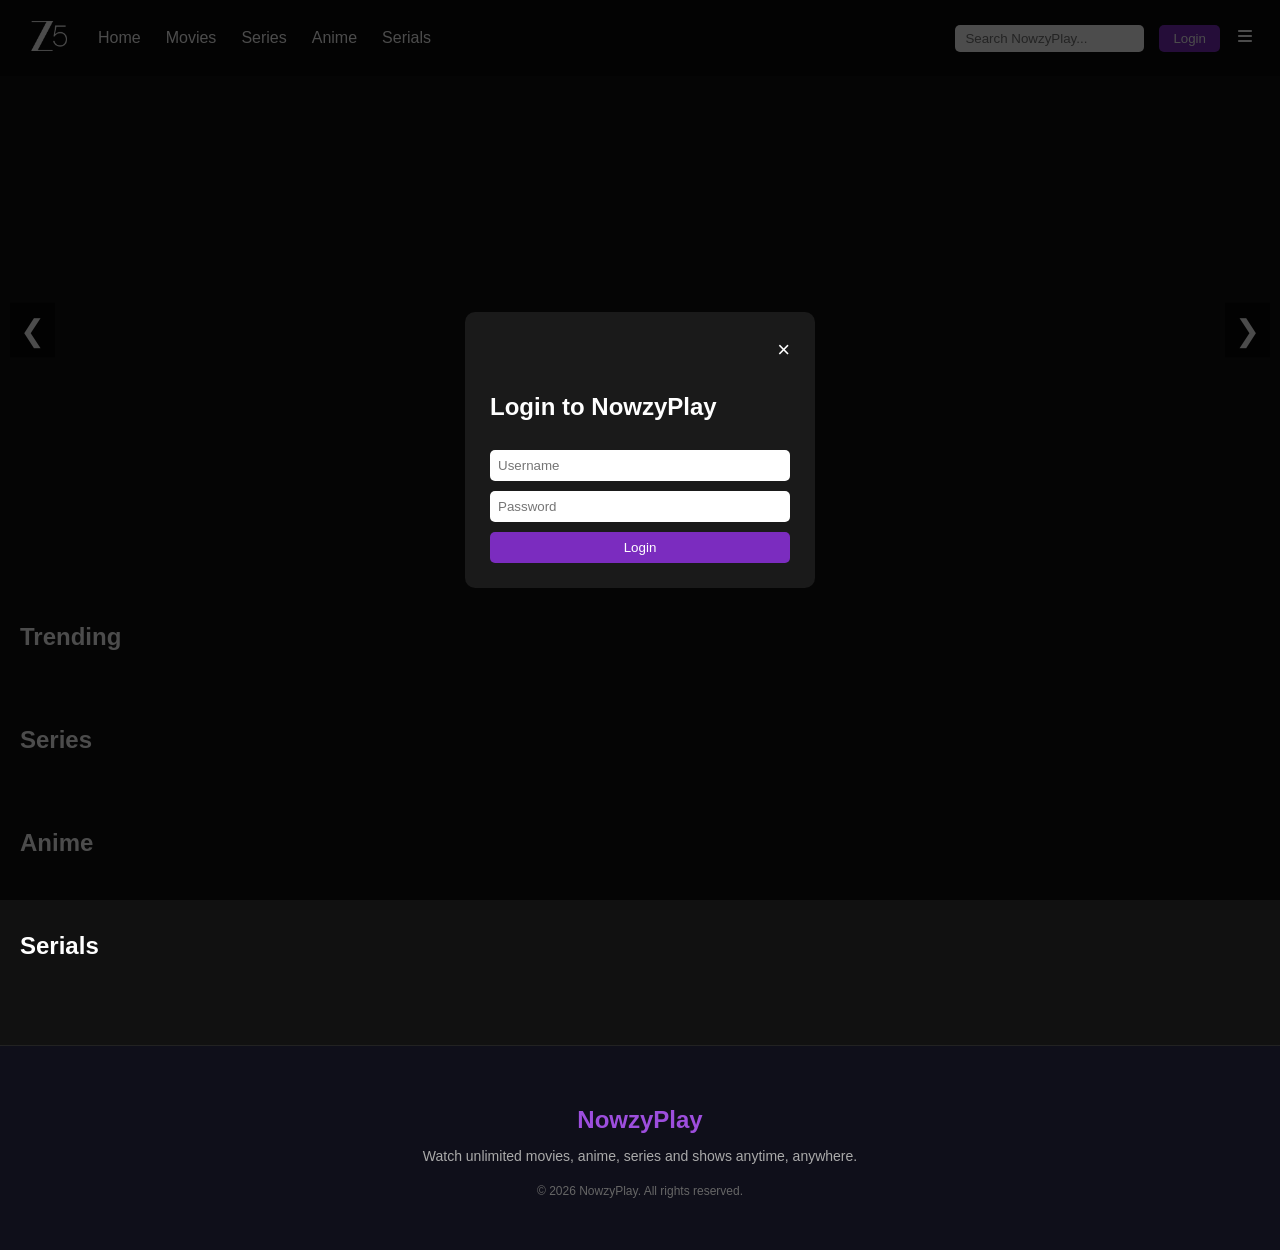
<file: index.html>
<!DOCTYPE html>
<html lang="en">
<head>
    <meta charset="UTF-8">
    <meta name="viewport" content="width=device-width, initial-scale=1.0">
    <link rel="stylesheet" href="./css/style.css">
    <title>NowzyPlay | Stream Unlimited</title>
</head>
<body>

    <div class="navbar">
        <div class="nav-left">
            <div class="logo"><img src="./Assets/logo.png" alt="Logo"></div>
            <span onclick="navigate('home')">Home</span>
            <span onclick="navigate('movies')">Movies</span>
            <span onclick="navigate('series')">Series</span>
            <span onclick="navigate('anime')">Anime</span>
            <span onclick="navigate('serials')">Serials</span>
        </div>
        <div class="nav-right">
            <input type="text" id="searchInput" placeholder="Search NowzyPlay...">
            <button class="login" id="loginBtn">Login</button>
            <div class="burger"><img src="./Assets/bars-solid-full.svg" alt="Menu"></div>
        </div>
    </div>

    <div id="loginModal" class="modal hidden">
        <div class="modal-box">
            <span id="closeModal">&times;</span>
            <h2>Login to NowzyPlay</h2>
            <input type="text" id="username" placeholder="Username">
            <input type="password" id="password" placeholder="Password">
            <button onclick="loginUser()">Login</button>
        </div>
    </div>

    <section id="searchSection" class="trending" style="display:none;">
        <h2>Search Results</h2>
        <div class="movie-grid" id="searchGrid"></div>
    </section>

    <div class="hero" id="heroSection">
        <button class="prev">&#10094;</button>
        <div class="slider" id="slider"></div>
        <button class="next">&#10095;</button>
    </div>

    <section class="trending" id="trendingSection">
        <h2>Trending</h2>
        <div class="movie-grid" id="trendingGrid"></div>
    </section>

    <section class="trending" id="seriesSection">
        <h2>Series</h2>
        <div class="movie-grid" id="seriesGrid"></div>
    </section>

    <section class="trending" id="animeSection">
        <h2>Anime</h2>
        <div class="movie-grid" id="animeGrid"></div>
    </section>

    <section class="trending" id="serialSection">
        <h2>Serials</h2>
        <div class="movie-grid" id="serialGrid"></div>
    </section>

    <footer class="footer">
        <div class="footer-content">
            <h2 class="logo">NowzyPlay</h2>
            <p class="footer-desc">Watch unlimited movies, anime, series and shows anytime, anywhere.</p>
            <p class="copyright">© 2026 NowzyPlay. All rights reserved.</p>
        </div>
    </footer>

    <script type="module" src="./js/main.js"></script>
</body>
</html>
</file>
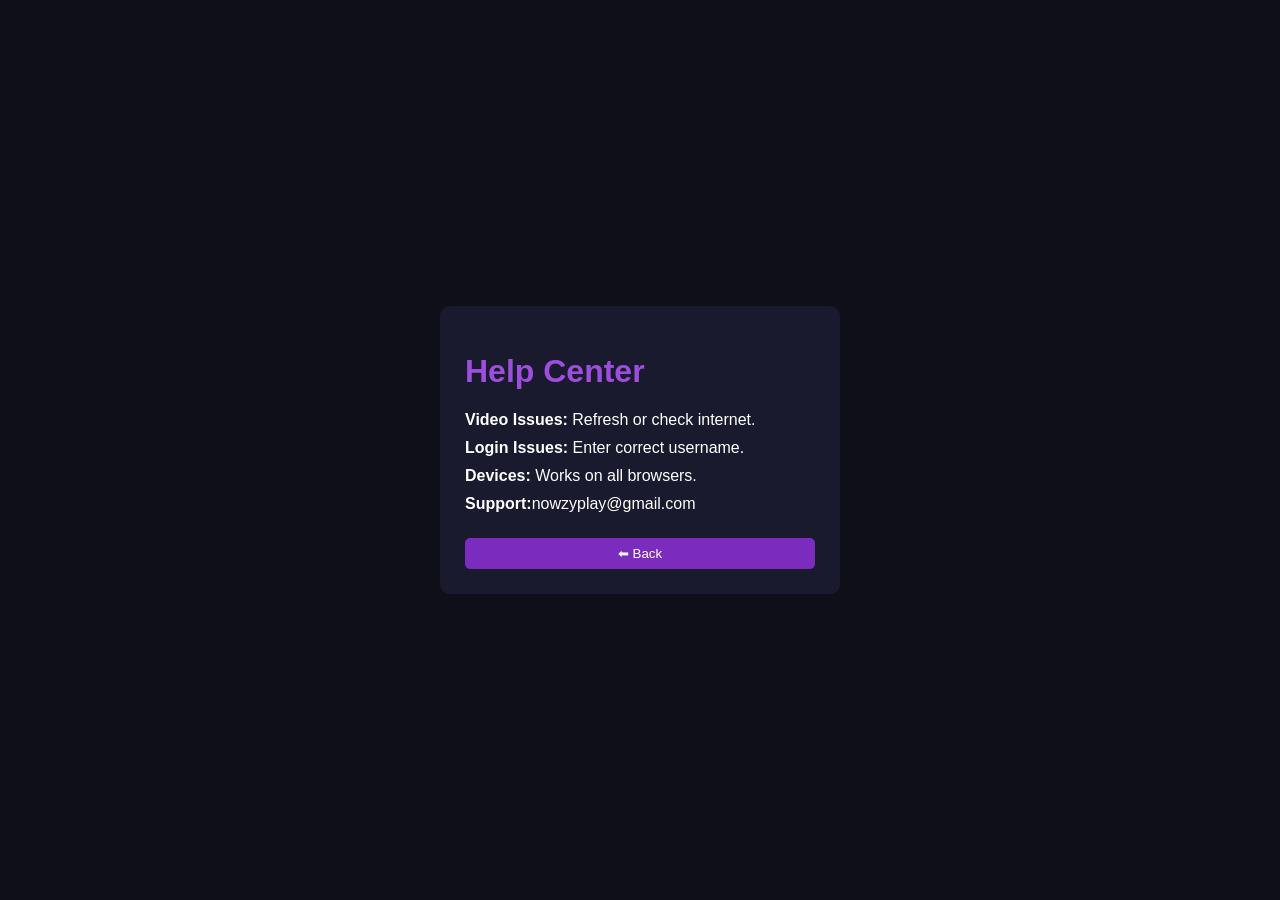
<file: help.html>
<!DOCTYPE html>
<html>
<head>
    <title>Help Center</title>

    <style>
        body {
            margin: 0;
            background: #0f0f1a;
            color: white;
            font-family: Arial;
            display: flex;
            justify-content: center;
            align-items: center;
            height: 100vh;
        }

        .box {
            background: #1a1a2e;
            padding: 25px;
            border-radius: 10px;
            width: 350px;
        }

        h1 {
            color: #9d4edd;
        }

        p {
            margin: 10px 0;
        }

        button {
            margin-top: 15px;
            background: #7b2cbf;
            color: white;
            border: none;
            padding: 8px;
            width: 100%;
            border-radius: 5px;
            cursor: pointer;
        }

        button:hover {
            background: #9d4edd;
        }

        /* ================= MOBILE ================= */

@media (max-width: 768px) {

    body {
        padding: 15px;
        height: auto;
    }

    .box {
        width: 100%;
        max-width: 350px;
        padding: 20px;
    }

    h1 {
        font-size: 22px;
        text-align: center;
    }

    p {
        font-size: 14px;
        line-height: 1.5;
    }

    button {
        font-size: 14px;
        padding: 10px;
    }
}
        
    </style>
</head>

<body>

<div class="box">
    <h1>Help Center</h1>

    <p><b> Video Issues:</b> Refresh or check internet.</p>
    <p><b> Login Issues:</b> Enter correct username.</p>
    <p><b> Devices:</b> Works on all browsers.</p>
    <p><b> Support:</b>nowzyplay@gmail.com</p>

    <button onclick="goBack()">⬅ Back</button>
</div>

<script>
function goBack() {
    window.location.href = "index.html";
}
</script>

</body>
</html>
</file>
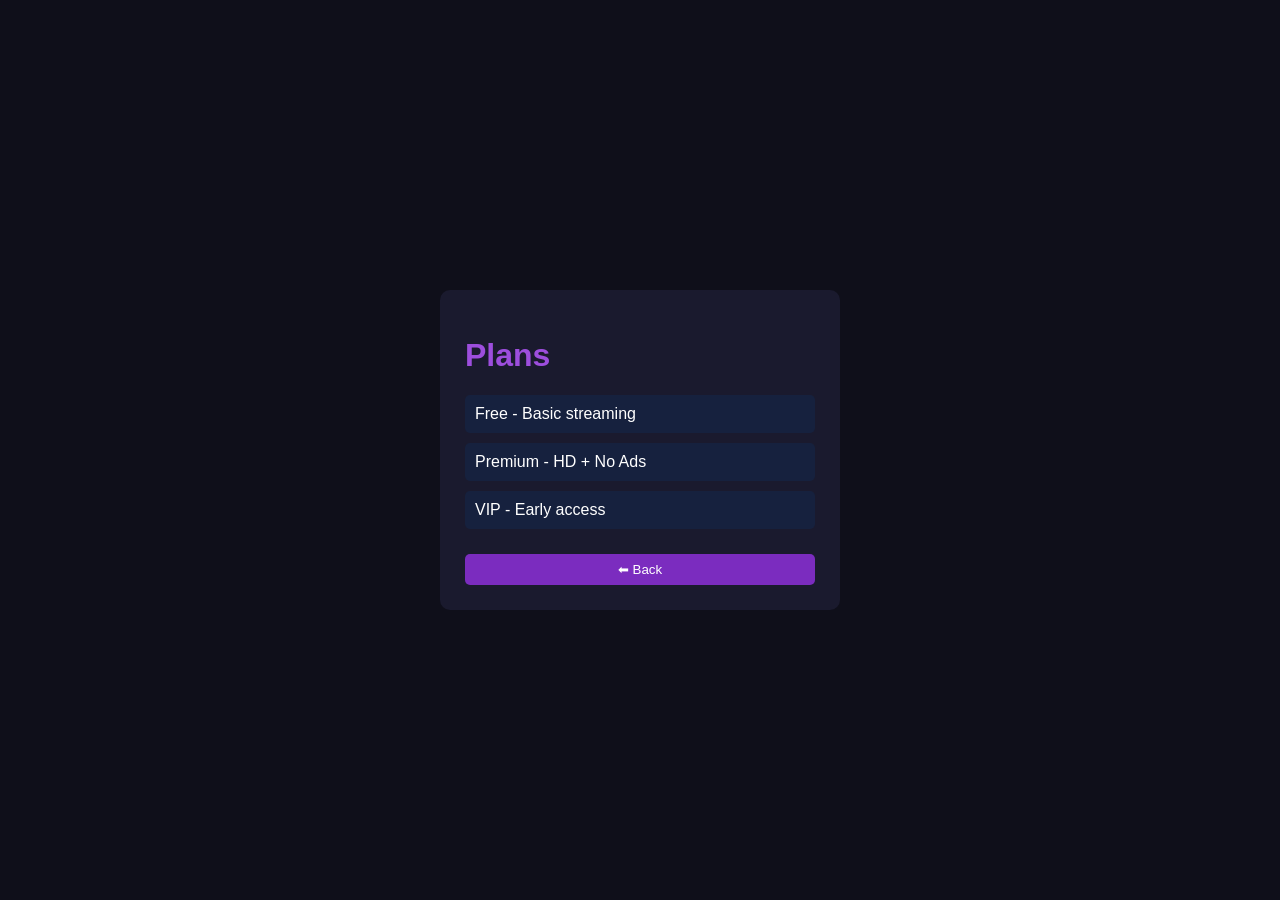
<file: plans.html>
<!DOCTYPE html>
<html>
<head>
    <title>Plans</title>

    <style>
        body {
            margin: 0;
            background: #0f0f1a;
            color: white;
            font-family: Arial;
            display: flex;
            justify-content: center;
            align-items: center;
            height: 100vh;
        }

        .box {
            background: #1a1a2e;
            padding: 25px;
            border-radius: 10px;
            width: 350px;
        }

        h1 {
            color: #9d4edd;
        }

        .plan {
            margin: 10px 0;
            padding: 10px;
            background: #16213e;
            border-radius: 5px;
        }

        button {
            margin-top: 15px;
            background: #7b2cbf;
            color: white;
            border: none;
            padding: 8px;
            width: 100%;
            border-radius: 5px;
            cursor: pointer;
        }

        button:hover {
            background: #9d4edd;
        }


        /* ================= MOBILE ================= */

@media (max-width: 768px) {

    body {
        padding: 15px;
        height: auto;
    }

    .box {
        width: 100%;
        max-width: 350px;
        padding: 20px;
    }

    h1 {
        font-size: 22px;
        text-align: center;
    }

    .plan {
        font-size: 14px;
        padding: 12px;
    }

    button {
        font-size: 14px;
        padding: 10px;
    }
}
    </style>
</head>

<body>

<div class="box">
    <h1>Plans</h1>

    <div class="plan"> Free - Basic streaming</div>
    <div class="plan"> Premium - HD + No Ads</div>
    <div class="plan"> VIP - Early access</div>

    <button onclick="goBack()">⬅ Back</button>
</div>

<script>
function goBack() {
    window.location.href = "index.html";
}
</script>

</body>
</html>
</file>
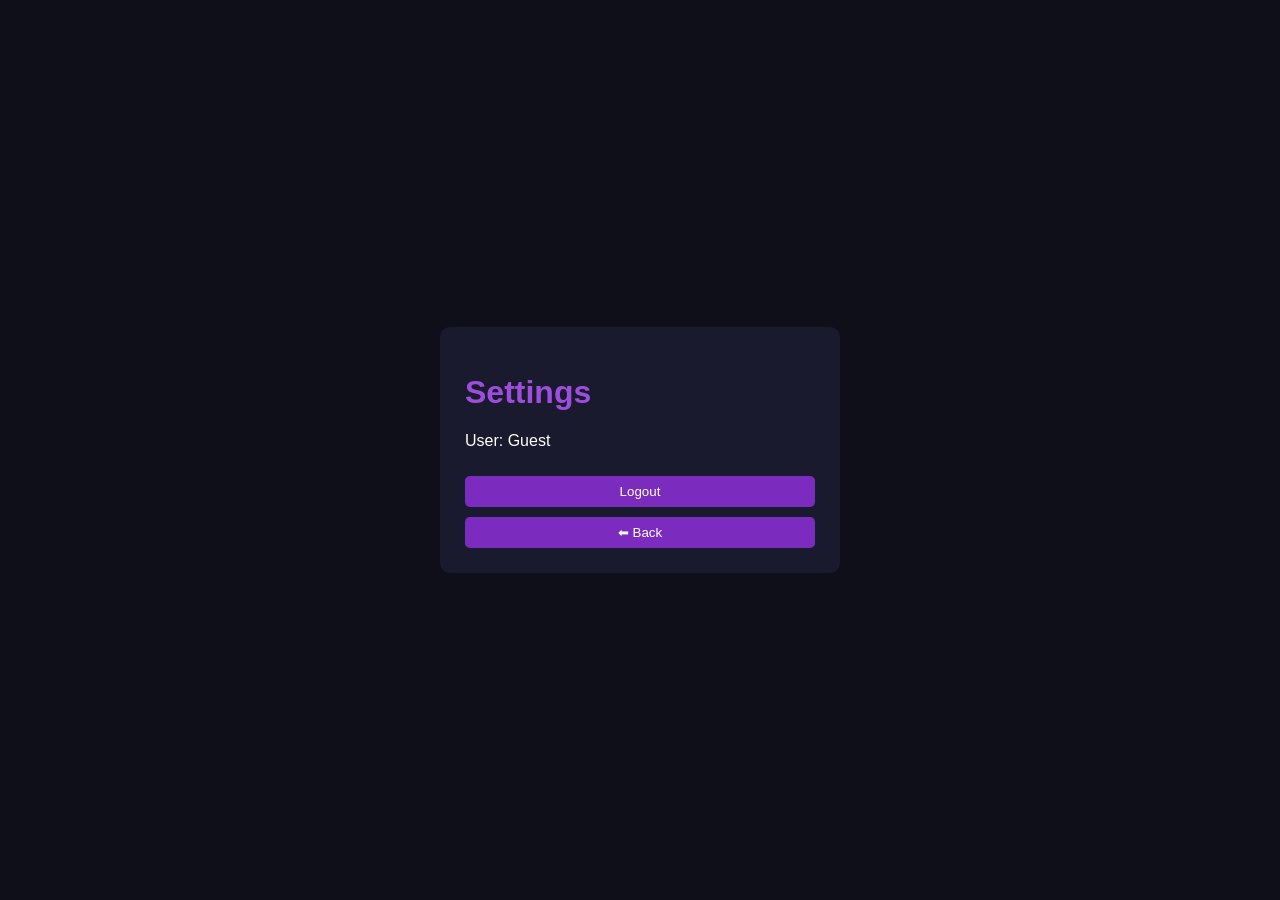
<file: settings.html>
<!DOCTYPE html>
<html>
<head>
    <title>Settings</title>

    <style>
        body {
            margin: 0;
            background: #0f0f1a;
            color: white;
            font-family: Arial;
            display: flex;
            justify-content: center;
            align-items: center;
            height: 100vh;
        }

        .box {
            background: #1a1a2e;
            padding: 25px;
            border-radius: 10px;
            width: 350px;
        }

        h1 {
            color: #9d4edd;
        }

        button {
            margin-top: 10px;
            background: #7b2cbf;
            color: white;
            border: none;
            padding: 8px;
            width: 100%;
            border-radius: 5px;
            cursor: pointer;
        }

        button:hover {
            background: #9d4edd;
        }

        /* ================= MOBILE ================= */

@media (max-width: 768px) {

    body {
        padding: 15px;
        height: auto;
    }

    .box {
        width: 100%;
        max-width: 350px;
        padding: 20px;
    }

    h1 {
        font-size: 22px;
        text-align: center;
    }

    p {
        font-size: 14px;
        text-align: center;
    }

    button {
        font-size: 14px;
        padding: 10px;
    }
}
    </style>
</head>

<body>

<div class="box">
    <h1>Settings</h1>

    <p>User: <span id="user"></span></p>

    <button onclick="logout()">Logout</button>
    <button onclick="goBack()">⬅ Back</button>
</div>

<script>
let user = localStorage.getItem("user");
document.getElementById("user").innerText = user || "Guest";

function logout() {
    localStorage.removeItem("user");
    alert("Logged out");
}

function goBack() {
    window.location.href = "index.html";
}
</script>

</body>
</html>
</file>
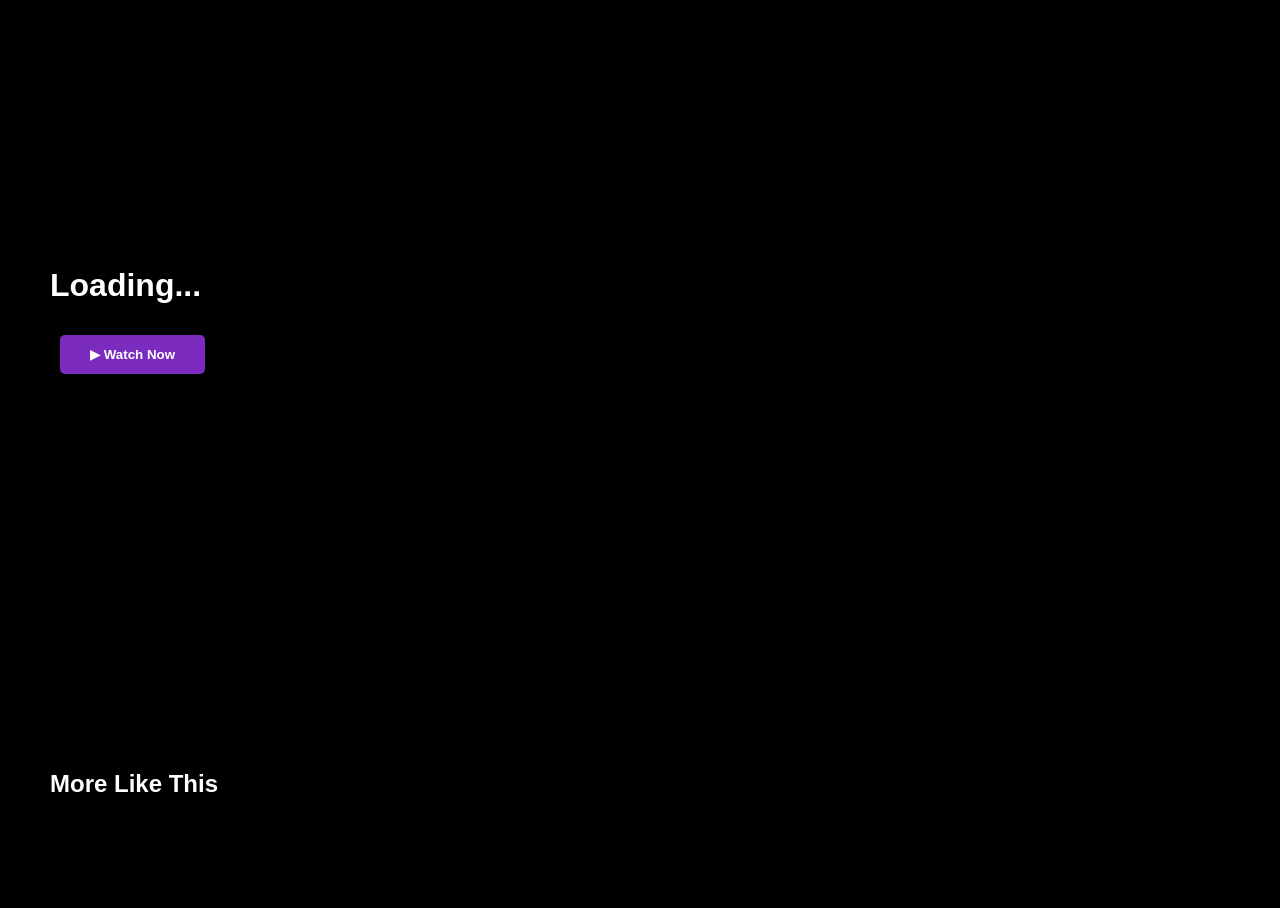
<file: watch.html>
<!DOCTYPE html>
<html lang="en">
<head>
    <meta charset="UTF-8">
    <meta name="viewport" content="width=device-width, initial-scale=1.0">
    <title>NowzyPlay | Watch</title>
    <link rel="stylesheet" href="./css/watch.css">
</head>
<body>

    <div class="watch-hero" id="heroBackground">
        <div class="watch-content">
            <h1 id="title">Loading...</h1>
            <p class="description" id="description"></p>
            
            <div class="buttons">
                <button id="watchBtn" class="play-btn">▶ Watch Now</button>
            </div>
        </div>
    </div>

    <div class="player-container">
        <video id="player" controls style="display:none;"></video>
    </div>

    <div class="episodes-section" id="episodesSection" style="display:none;">
        <div class="ep-header">
            <h2>Episodes</h2>
            <select id="seasonSelector"></select>
        </div>
        <div id="episodesGrid" class="episode-grid"></div>
    </div>

    <div class="similar-section">
        <h2>More Like This</h2>
        <div class="movie-grid" id="similarGrid"></div>
    </div>

    <script type="module" src="./js/watch.js"></script>
</body>
</html>
</file>
<file: css/style.css>
/* BODY */
body {
    margin: 0;
    font-family: Arial, sans-serif;
    background: #111;
    color: white;
}

/* NAVBAR */
.navbar {
    display: flex;
    justify-content: space-between;
    align-items: center;
    background: #0a0a0a;
    padding: 12px 25px;
}

/* LEFT SIDE */
.nav-left {
    display: flex;
    align-items: center;
    gap: 25px;
}

/* LOGO */
.logo img {
    height: 40px;
    background: #0a0a0a;
    padding: 4px;
    border-radius: 6px;
}

/* NAV LINKS */
.nav-left span {
    position: relative;
    cursor: pointer;
    font-size: 16px;
}

.nav-left span::after {
    content: "";
    position: absolute;
    left: 50%;
    bottom: -5px;
    width: 0%;
    height: 2px;
    background: #a020f0;
    transition: all 0.3s ease;
    transform: translateX(-50%);
}

.nav-left span:hover::after {
    width: 100%;
}

/* RIGHT SIDE */
.nav-right {
    display: flex;
    align-items: center;
    gap: 15px;
}

/* SEARCH */
.nav-right input {
    padding: 6px 10px;
    border-radius: 5px;
    border: none;
    outline: none;
}

/* LOGIN BUTTON */
.login {
    background: #7b2cbf;
    color: white;
    border: none;
    padding: 6px 14px;
    border-radius: 5px;
    cursor: pointer;
}

.login:hover {
    background: #9d4edd;
}

/* BURGER ICON */
.burger img {
    height: 20px;
    cursor: pointer;
    filter: invert(1);
}

/* css for menu*/
.menu {
    position: absolute;
    top: 60px;
    right: 20px;
    background: #222;
    padding: 15px;
    border-radius: 6px;
    width: 150px;
    z-index: 2;
}

.menu p {
    margin: 10px 0;
    cursor: pointer;
}

.menu p:hover {
    color: #a020f0;
}

.hidden {
    display: none;
}

/* HERO */
.hero {
    width: 100%;
    height: 407px;
    margin: 50px auto;
    position: relative;
    overflow: hidden;
}

.slider {
    display: flex;
    gap: 20px;
    transition: transform 0.5s ease-in-out;
}

.slide {
    min-width: 1013px;
    height: 407px;
}

.slide img {
    width: 100%;
    height: 100%;
    object-fit: cover;
}

/* Arrows */
.prev, .next {
    position: absolute;
    top: 50%;
    transform: translateY(-50%);
    background: rgba(0,0,0,0.5);
    color: white;
    border: none;
    font-size: 30px;
    padding: 10px;
    cursor: pointer;
    z-index: 10;
}

.prev { left: 10px; }
.next { right: 10px; }

/* login css */
.modal {
    position: fixed;
    top: 0;
    left: 0;
    width: 100%;
    height: 100%;
    background: rgba(0,0,0,0.7);
    display: flex;
    justify-content: center;
    align-items: center;
    z-index: 20;
}

.modal-box {
    background: #1a1a1a;
    padding: 25px;
    border-radius: 10px;
    width: 300px;
    display: flex;
    flex-direction: column;
    gap: 10px;
}

#closeModal {
    cursor: pointer;
    font-size: 22px;
    align-self: flex-end;
}

.modal-box input {
    padding: 8px;
    border: none;
    border-radius: 5px;
    outline: none;
}

.modal-box button {
    background: #7b2cbf;
    color: white;
    padding: 8px;
    border: none;
    border-radius: 5px;
    cursor: pointer;
}

.modal-box button:hover {
    background: #9d4edd;
}

/* ================= TRENDING GRID ================= */
.trending {
    padding: 20px;
    color: white;
}

.trending h2 {
    margin-bottom: 15px;
}

.movie-grid {
    display: grid;
    grid-template-columns: repeat(auto-fill, 200px);
    justify-content: center;
    gap: 20px;
}

.movie-card {
    width: 200px;
    height: 300px;
    border-radius: 10px;
    overflow: hidden;
    cursor: pointer;
    position: relative;
    transition: transform 0.3s ease;
}

.movie-card:hover {
    transform: scale(1.05);
}

.movie-card img {
    width: 100%;
    height: 100%;
    object-fit: cover;
}

.movie-title {
    position: absolute;
    bottom: 0;
    width: 100%;
    padding: 10px;
    background: linear-gradient(transparent, rgba(0,0,0,0.8));
    font-size: 14px;
}

/* --- ADDED FOR TOP 10 RANKING --- */
.movie-card.ranked {
    position: relative;
    overflow: visible;
}

.rank-number {
    position: absolute;
    bottom: -15px;
    left: -10px;
    font-size: 80px;
    font-weight: 900;
    color: white;
    text-shadow: 2px 2px 10px rgba(0,0,0,0.8);
    z-index: 10;
    pointer-events: none;
}

/* ================= FOOTER ================= */
.footer {
    background: #0f0f1a;
    color: white;
    padding: 40px 20px;
    margin-top: 50px;
    border-top: 1px solid #222;
}

.footer-content {
    max-width: 1000px;
    margin: auto;
    text-align: center;
}

.footer .logo {
    color: #9d4edd;
    margin-bottom: 10px;
}

.footer-desc {
    font-size: 14px;
    color: #aaa;
    margin-bottom: 20px;
}

.footer-links {
    margin-bottom: 20px;
}

.footer-links a {
    margin: 0 10px;
    color: #ccc;
    text-decoration: none;
    font-size: 14px;
}

.footer-links a:hover {
    color: #9d4edd;
}

.copyright {
    font-size: 12px;
    color: #666;
}

/* SOCIAL ICONS */
.socials {
    margin-top: 20px;
    display: flex;
    justify-content: center;
    align-items: center;
    gap: 20px;
}

.socials img {
    width: 30px;
    height: 30px;
    padding: 6px;
    background: #1a1a2e;
    border-radius: 50%;
    cursor: pointer;
    transition: all 0.3s ease;
}

.socials img:hover {
    transform: scale(1.2);
    background: #7b2cbf;
    box-shadow: 0 0 10px #9d4edd;
}

/* MOBILE */
@media (max-width: 768px) {
    .navbar { flex-direction: column; align-items: flex-start; gap: 10px; }
    .nav-left { gap: 15px; flex-wrap: wrap; }
    .nav-right { width: 100%; justify-content: space-between; }
    .nav-right input { width: 60%; }
    .hero { height: 220px; }
    .slide { min-width: 100%; height: 220px; }
    .movie-grid { grid-template-columns: repeat(2, 1fr); gap: 15px; }
    .movie-card { width: 100%; height: 220px; }
}
/* ================= WATCH PAGE STYLES ================= */

/* Hero Section (Cinematic Backdrop) */
.watch-hero {
    height: 70vh;
    background-size: cover;
    background-position: center;
    display: flex;
    align-items: center;
    padding: 0 50px;
    position: relative;
}

.watch-hero::before {
    content: "";
    position: absolute;
    top: 0; left: 0; width: 100%; height: 100%;
    background: linear-gradient(to right, #000, transparent);
}

.watch-content { position: relative; z-index: 1; max-width: 600px; }
.watch-content h1 { font-size: 50px; margin-bottom: 10px; }
.watch-content .description { line-height: 1.6; color: #ddd; margin-bottom: 20px; }

/* Video Player Area */
.player-container { text-align: center; padding: 40px 20px; background: #000; }
#player { width: 80%; aspect-ratio: 16/9; background: #111; border-radius: 10px; }

/* Episodes Section */
.episodes-section { padding: 40px 50px; background: #000; }
.ep-header { display: flex; justify-content: space-between; align-items: center; margin-bottom: 20px; }

.episode-grid {
    display: grid;
    grid-template-columns: repeat(auto-fill, minmax(250px, 1fr));
    gap: 20px;
}

.episode-card { cursor: pointer; }
.episode-card img { width: 100%; border-radius: 8px; transition: transform 0.3s; }
.episode-card:hover img { transform: scale(1.05); }

/* Dropdown */
#seasonSelector {
    background: #222;
    color: white;
    padding: 10px 20px;
    border: 1px solid #444;
    border-radius: 5px;
    cursor: pointer;
}

/* Similar Content Grid */
.similar-section { padding: 40px 50px; background: #000; }
</file>
<file: css/watch.css>
/* GLOBAL STYLES */
body {
    margin: 0;
    font-family: Arial, sans-serif;
    background: #000; /* Unified black background */
    color: white;
    padding-bottom: 50px;
}

/* HERO SECTION (New) */
.watch-hero {
    height: 70vh;
    background-size: cover;
    background-position: center;
    display: flex;
    align-items: center;
    padding: 0 50px;
    position: relative;
}

.watch-hero::before {
    content: "";
    position: absolute;
    top: 0; left: 0; width: 100%; height: 100%;
    background: linear-gradient(to right, #000, transparent);
}

.watch-content { position: relative; z-index: 1; max-width: 600px; }

/* VIDEO PLAYER */
.player-container { text-align: center; padding: 40px 20px; }
#player {
    display: block;
    margin: 20px auto;
    width: 80%;
    aspect-ratio: 16 / 9;
    background: black;
    border-radius: 8px;
    border: 1px solid #444;
}

/* BUTTONS (Your old styles) */
button {
    margin: 10px;
    padding: 12px 30px;
    background: #7b2cbf;
    border: none;
    color: white;
    font-weight: bold;
    border-radius: 5px;
    cursor: pointer;
    transition: transform 0.2s, background 0.3s;
}

button:hover {
    background: #9d4edd;
    transform: scale(1.05);
}

/* EPISODES & GRID STYLES */
.episodes-section { padding: 20px 50px; }
.ep-header { display: flex; justify-content: space-between; align-items: center; margin-bottom: 20px; }

.episode-grid {
    display: grid;
    grid-template-columns: repeat(auto-fill, minmax(250px, 1fr));
    gap: 20px;
}

.episode-card img { width: 100%; border-radius: 8px; transition: 0.3s; }
.episode-card:hover img { transform: scale(1.05); }

#seasonSelector {
    background: #222;
    color: white;
    padding: 10px 20px;
    border: 1px solid #444;
    border-radius: 5px;
    cursor: pointer;
}

.similar-section { padding: 40px 50px; }
.movie-grid { display: grid; grid-template-columns: repeat(auto-fill, 200px); gap: 20px; }

/* MOBILE (MAX 768px) */
@media (max-width: 768px) {
    .watch-hero { height: 50vh; padding: 0 20px; }
    #player { width: 95%; }
    button { width: 90%; padding: 15px; }
    .episode-grid { grid-template-columns: 1fr; }
}
</file>
